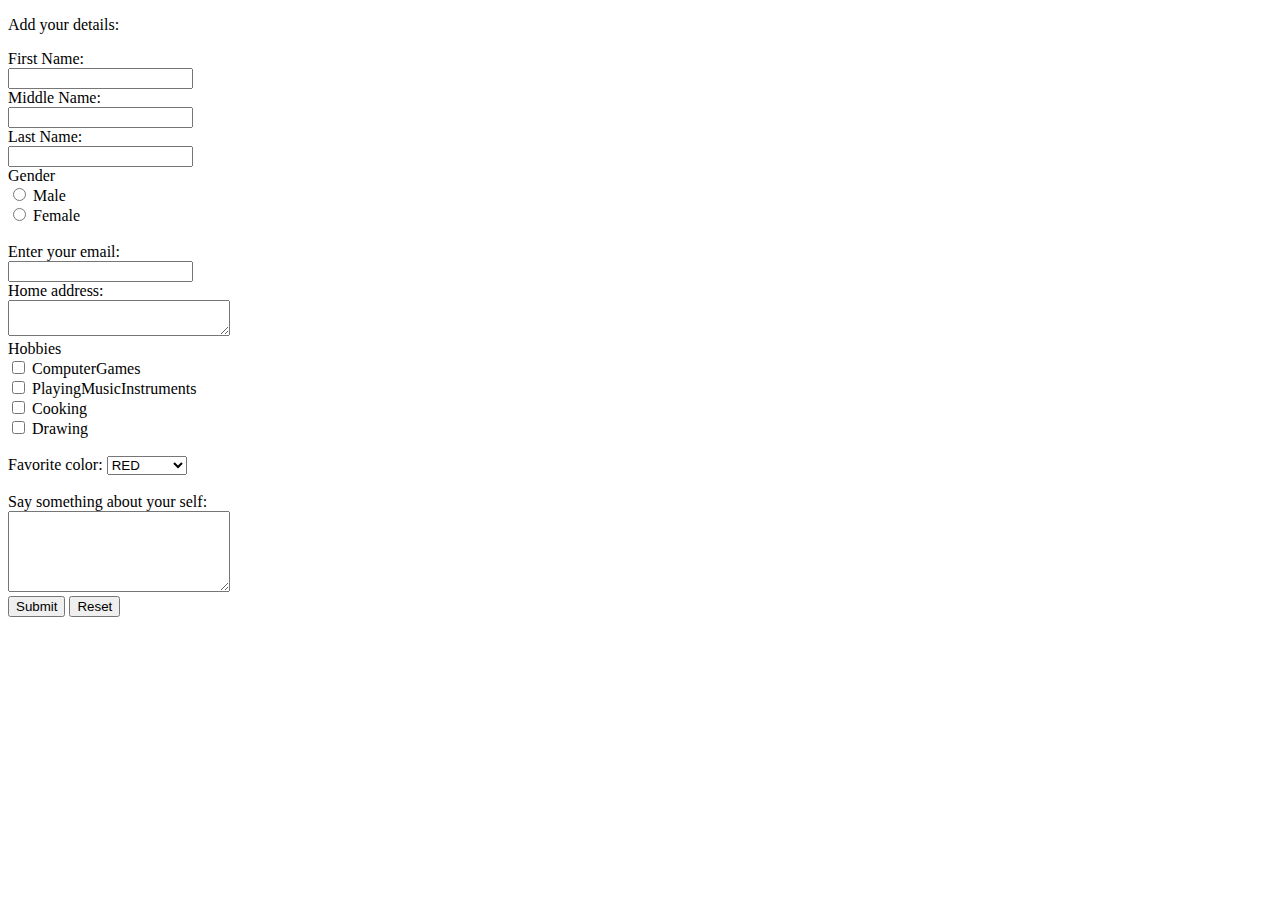
<file: index.html>
<!DOCTYPE html>
<html>
   <body>
      <head>
         <title>HTML Forms</title>
      </head>
      <p>Add your details:</p>
		<form>
		First Name:<br> <input type="text" name="First Name">
         <br>
         Middle Name:<br> <input type="text" name="Middle Name">
         <br>
         Last Name:<br> <input type="text" name="Last Name">
		 <br>
		 <label for="Gender">Gender</label><br>
		 <input type="radio" id="html" name="Gender" value="male">
			<label for="Male">Male</label><br>
		 <input type="radio" id="html" name="Gender" value="female">
			<label for="FEMALE">Female</label><br>
		<br>
			<label for="email">Enter your email:</label>
		<br>
			<input type="email" id="email" name="email">
		<br>	
		<label for="HomeAddress">Home address:</label><br>
		<textarea id=HomeAddress" name="Home address" rows="2" cols="25">
		</textarea>
		<br>
		<label for="Hobbies">Hobbies</label><br>
		<input type="checkbox" id="Hobbies1" name="ComputerGames" value="Games">
		<label for="ComputerGames">ComputerGames</label><br>
		<input type="checkbox" id="Hobbies2" name="PlayingMusicInstruments" value="Instruments">
		<label for="Hobbies2">PlayingMusicInstruments</label><br>
		<input type="checkbox" id="Hobbies3" name="Cooking" value="Cooking">
		<label for="Hobbies3">Cooking</label><br>
		<input type="checkbox" id="Hobbies4" name="Drawing" value="Drawing">
		<label for="Hobbies4">Drawing</label><br>
		<br>
		<label for="Color">Favorite color:</label>
		<select name="Color" id="colors">
		  <option value="red">RED</option>
		  <option value="yellow">YELLOW</option>
		  <option value="blue">BLUE</option>
		  <option value="orange">ORANGE</option>
		  <option value="green">GREEN</option>
		  <option value="violet">VIOLET</option>
		</select><br>
		<br>
		<label for="About your self">Say something about your self:</label><br>
		<textarea id=About your self" name="about your self" rows="5" cols="25">
		</textarea>
		<br>
		 <input type="submit" value="Submit"> <input type="reset">
		</form>
   </body>
</html>
</file>
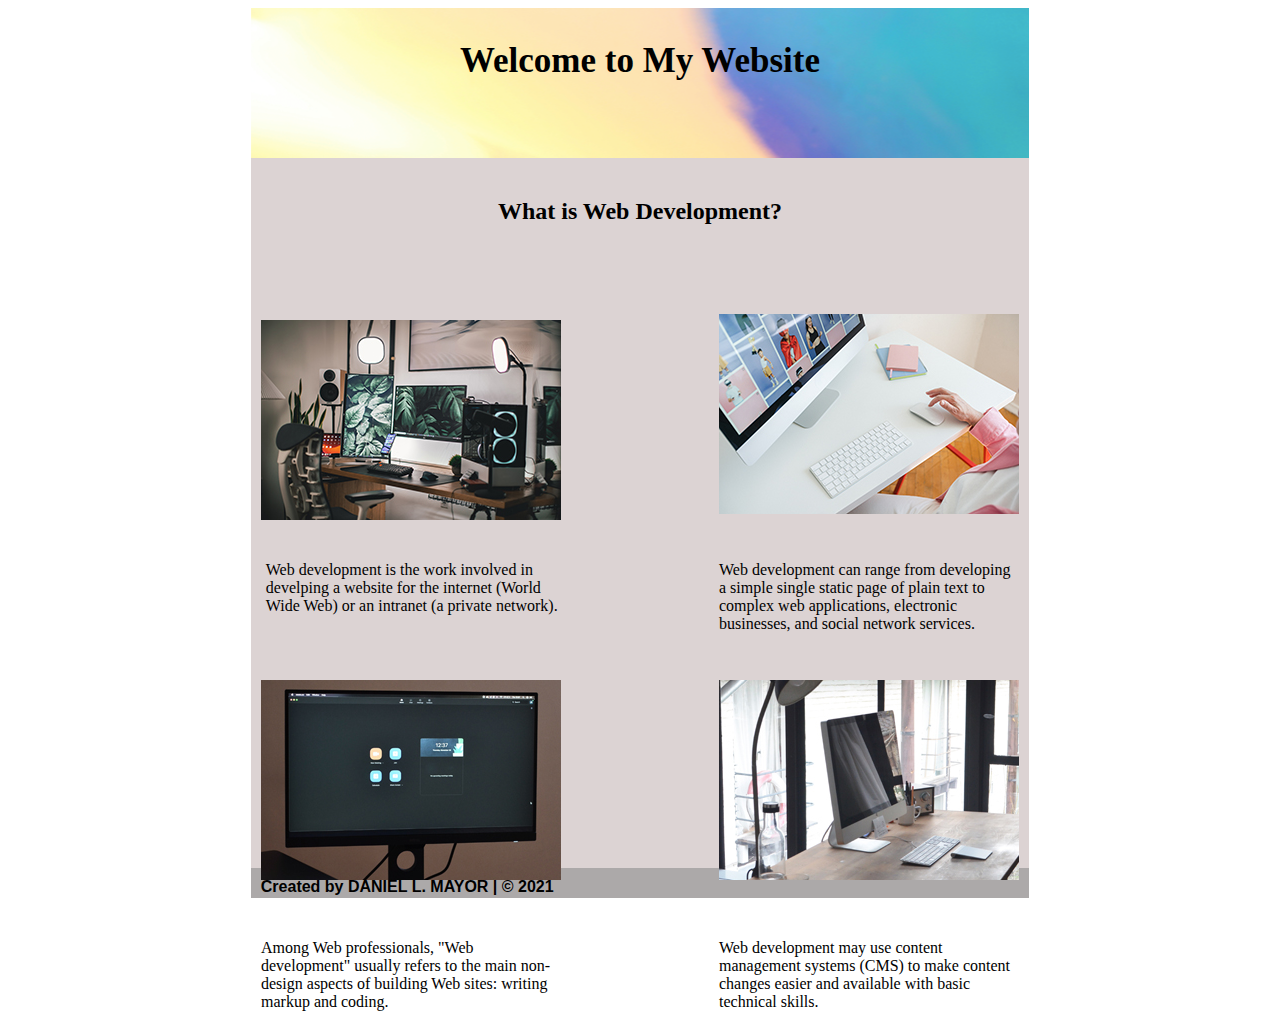
<file: WEB/html.html>
<!DOCTYPE html>

<head>
    <title>WEBSITE</title>
    <link rel="stylesheet" href="style.css">
</head>

<body>

    <div id="header">
        <h1 class="head">Welcome to My Website</h1>
    </div>
    <div id="forbody">
        <h2>What is Web Development?</h2>
        <img class="pic1" src="images/pic1.jpg" alt="pic1">
		<br>
		<br>
        <p class="left">Web development is the work involved in develping a website for the internet (World Wide Web) or an intranet (a private network).</p>
		<br>
        <img class="pic2" src="images/pic2.jpg" alt="pic2">
		<br>
		<br>
        <p class="right">Web development can range from developing a simple single static page of plain text to complex web applications, electronic businesses, and social network services.</p>
		<br>
        <img class="pic3" src="images/pic3.jpg" alt="pic3">
		<br>
		<br>
        <p class="left2">Among Web professionals, "Web development" usually refers to the main non-design aspects of building Web sites: writing markup and coding.</p>
		<br>
        <img class="pic4" src="images/pic4.jpg" alt="pic4">
		<br>
		<br>
        <p class="right2">Web development may use content management systems (CMS) to make content changes easier and available with basic technical skills.</p>
		<br>
    </div>

    <div id="footer">
        <p class="credits">Created by DANIEL L. MAYOR | &copy; 2021</p>

    </div>

</body>

</html>
</file>
<file: WEB/style.css>
#header {
    background-image: url(images/header.png);
    height: 130px;
    width: 832px;
    margin: auto;
    width: 60%;
    padding: 10px;
    background-repeat: no-repeat;
}

.head {
    text-align: center;
    font-size: 35px;
}

h2 {
    text-align: center;
    padding: 10px;
}

#forbody {
    background-color: #dcd3d3;
    height: 690px;
    width: 832px;
    margin: auto;
    width: 60%;
    padding: 10px;
}

.right {
    position: absolute;
    top: 60%;
    right: 20%;
    width: 300px;
    padding: 5px;
}

.left {
    position: absolute;
    top: 60%;
    width: 300px;
    padding: 5px;
}

p {
    font-family: Cambria, Cochin, Georgia, Times, 'Times New Roman', serif;
}

img {
    padding: 0;
}

.pic1 {
    position: absolute;
    top: 35%;
    left: 20%;
    width: 300px;
    padding: 5px;
}

.pic2 {
    position: absolute;
    right: 20%;
    width: 300px;
    padding: 5px;
}

.pic3 {
    position: absolute;
    top: 75%;
    left: 20%;
    width: 300px;
    padding: 5px;
}

.left2 {
    position: absolute;
    top: 102%;
    left: 20%;
    width: 300px;
    padding: 5px;
}

.pic4 {
    position: absolute;
    top: 75%;
    right: 20%;
    width: 300px;
    padding: 5px;
}

.right2 {
    position: absolute;
    top: 102%;
    right: 20%;
    width: 300px;
    padding: 5px;
}

#footer {
    background-color: #aca9a9;
    height: 10px;
    width: 832px;
    margin: auto;
    width: 60%;
    padding: 10px;
}

.credits {
    font-weight: bold;
    margin-top: 0px;
    font-family: 'Lucida Sans', 'Lucida Sans Regular', 'Lucida Grande', 'Lucida Sans Unicode', Geneva, Verdana, sans-serif;
}
</file>
